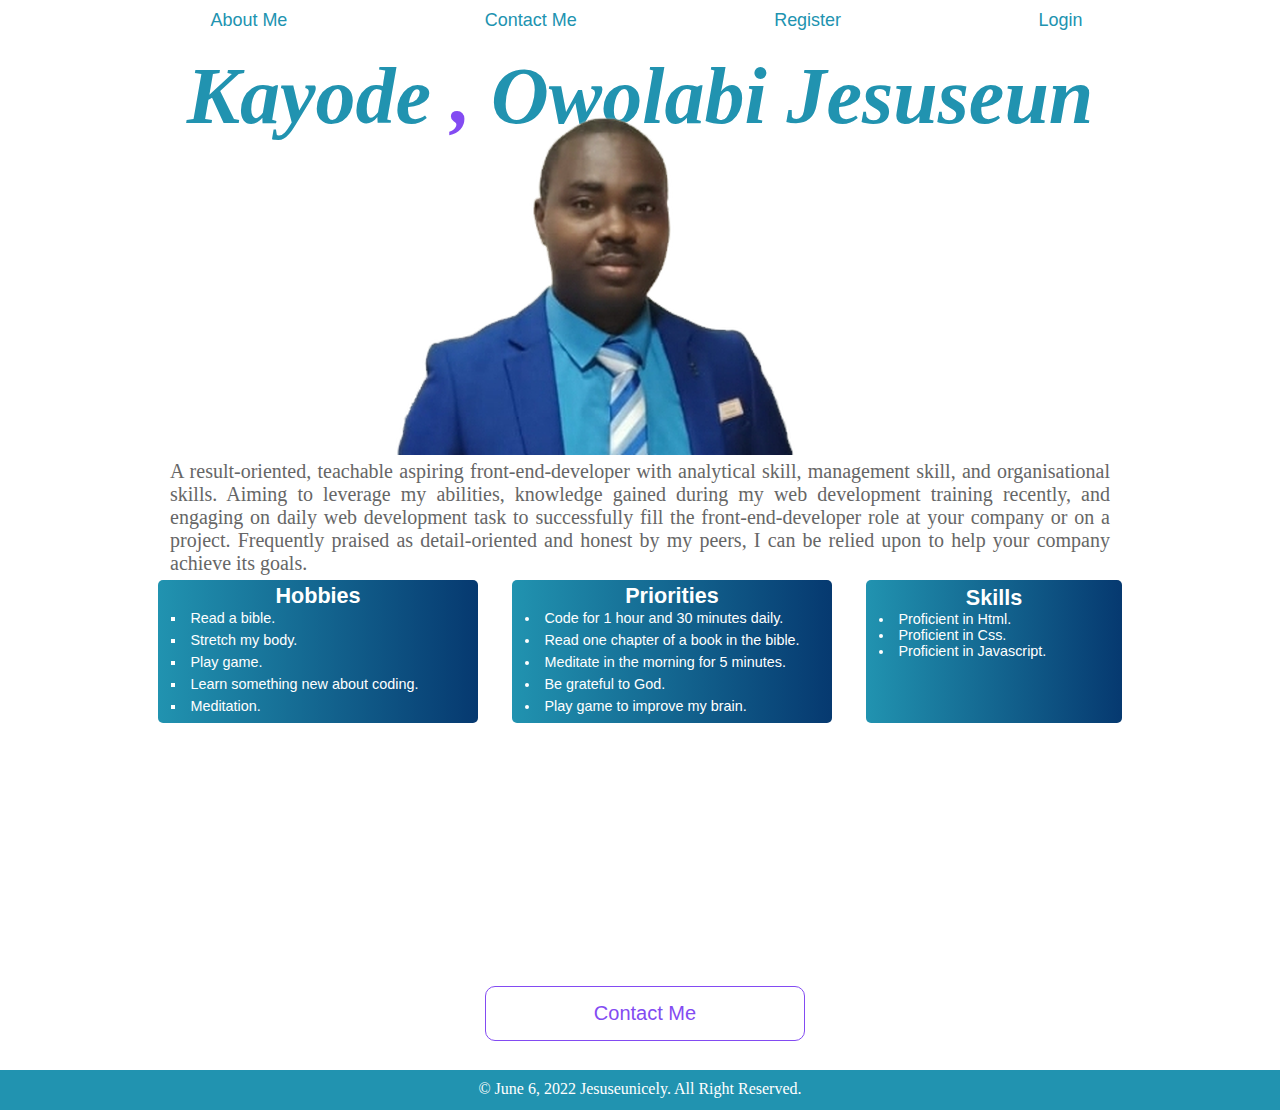
<file: index.html>
<!DOCTYPE html>
  <html lang="en">
   <head>
     <meta charset="UTF-8">
     <meta http-equiv="X-UA-Compatible" content="IE=edge">
     <meta name="viewport" content="width=device-width, initial-scale=1.0">
     <title>About me page</title>
     <link rel="stylesheet" href="index.css">
   </head>
<body>
    <header>
        <nav>
            <ol id="menu-lists"> 
              <li><a class="menu-link" href="index.html">About Me</a></li>
              <li><a class="menu-link" href="contact.html">Contact Me</a></li>
              <li><a class="menu-link" href="registration.html">Register</a></li>
              <li><a class="menu-link" href="login.html">Login</a></li>
            </ol>
        </nav>
    </header>
    <main>
        <section>
             <h1>Kayode <span id="comma">,</span> Owolabi Jesuseun</h1>
             <img id="img-div" src="images/owolabi-updated.png" alt="a cute photo of jesuseunicely">
            <p>A result-oriented, teachable aspiring front-end-developer with analytical skill, management skill, and organisational skills. 
                Aiming to leverage my abilities, knowledge gained during my web development training recently, and engaging on daily web development task to successfully fill 
                the front-end-developer role at your company or on a project. Frequently praised as detail-oriented and honest by my peers, I can
                be relied upon to help your company achieve its goals.</p>
        </section>
       <article id="personality"> 
        <section class="lifestyle first-lifestyle">
            <h2>Hobbies</h2>
            <ul>
                <li>Read a bible. </li>
                <li>Stretch my body.</li>
                <li>Play game.</li>
                <li>Learn something new about coding.</li>
                <li>Meditation.</li>
            </ul>
        </section>
         
        <section class="lifestyle second-lifestyle">
            <h2>Priorities</h2>
            <ol>
                <li>Code for 1 hour and 30 minutes daily.</li>
                <li>Read one chapter of a book in the bible.</li>
                <li>Meditate in the morning for 5 minutes.</li>
                <li>Be grateful to God.</li>
                <li>Play game to improve my brain.</li>
            </ol>
        </section>
 
        <section class="lifestyle">
            <h2>Skills</h2>
              <ol>
                 <li>Proficient in Html.</li>
                 <li>Proficient in Css.</li>
                 <li>Proficient in Javascript.</li>
            </ol>
        </section>
    </article>
    <a href="contact.html"><button id="contact-button">Contact Me</button></a>
    </main>
    <footer id="kayode-footer">
      <span> &copy; June 6, 2022 Jesuseunicely. All Right Reserved.</span> 
    </footer>
    
</body>
</html>
</file>
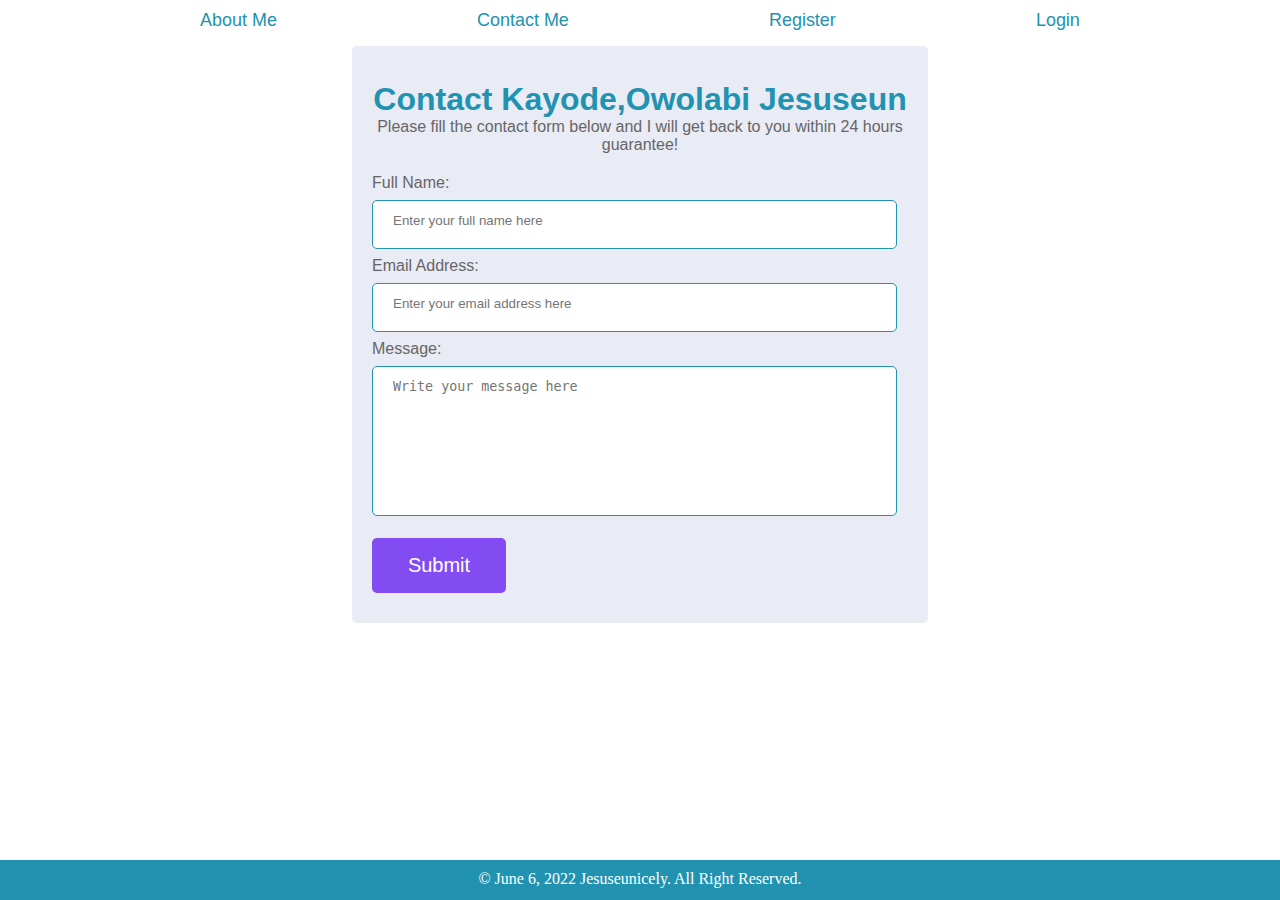
<file: contact.html>
<!DOCTYPE html>
<html lang="en">
<head>
    <meta charset="UTF-8">
    <meta http-equiv="X-UA-Compatible" content="IE=edge">
    <meta name="viewport" content="width=device-width, initial-scale=1.0">
    <title>Contact Page</title>
    <link rel="stylesheet" href="contact.css">
</head>
<body>
    <header>
        <nav>
            <ol id="menu-lists"> 
              <li><a class="menu-link" href="index.html">About Me</a></li>
              <li><a class="menu-link" href="contact.html">Contact Me</a></li>
              <li><a class="menu-link" href="registration.html">Register</a></li>
              <li><a class="menu-link" href="login.html">Login</a></li>
            </ol>
        </nav>
    </header>
    <main>
        <section id="contact-form">
          <h1 id="contact-heading">Contact Kayode,Owolabi Jesuseun</h1>
          <p> Please fill the contact form below and I will get back to you within 24 hours guarantee!</p>
        <form action="#">
            <label for="name">Full Name:</label><br>
            <input type="text" id="name" placeholder="Enter your full name here" required> <br>
            <label for="email">Email Address:</label><br>
            <input type="text" id="email" placeholder="Enter your email address here" required> <br>
            <label for="message">Message:</label>
            <textarea placeholder="Write your message here" required></textarea><br>
            <button type="submit" id="contact-submit-button">Submit</button>
        </form>
    </section>
    </main>
    <footer id="kayode-footer">
        <span> &copy; June 6, 2022 Jesuseunicely. All Right Reserved.</span>
    </footer>
</body>
</html>
</file>
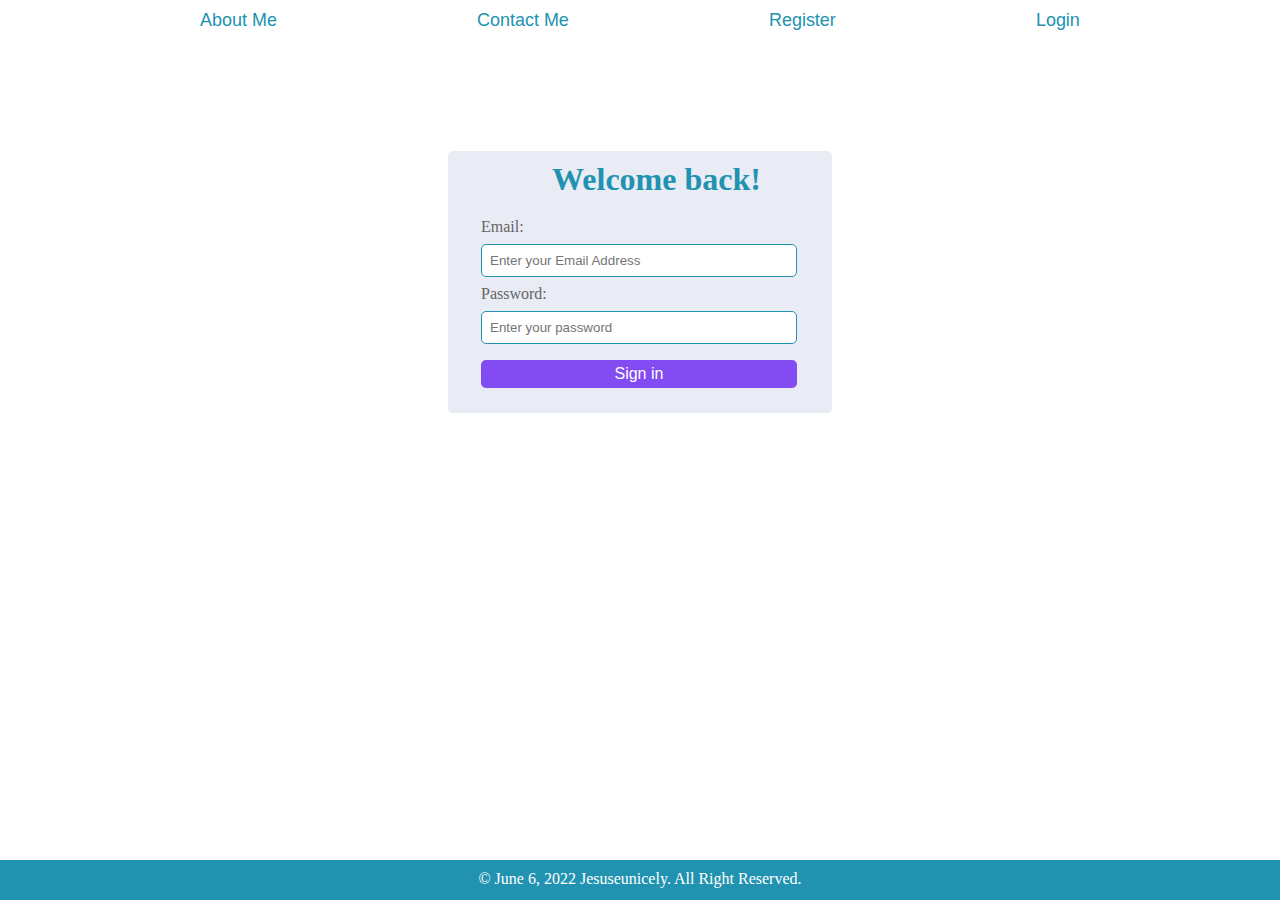
<file: login.html>
<!DOCTYPE html>
<html lang="en">
<head>
    <meta charset="UTF-8">
    <meta http-equiv="X-UA-Compatible" content="IE=edge">
    <meta name="viewport" content="width=device-width, initial-scale=1.0">
    <title>Login Page</title>
    <link rel="stylesheet" href="login.css">
</head>
<body>
    <header>
        <nav>
            <ol id="menu-lists"> 
              <li><a class="menu-link" href="index.html">About Me</a></li>
              <li><a class="menu-link" href="contact.html">Contact Me</a></li>
              <li><a class="menu-link" href="registration.html">Register</a></li>
              <li><a class="menu-link" href="login.html">Login</a></li>
            </ol>
        </nav>
    </header>
    <main>
        <section id="login-div">
            <h1>Welcome back!</h1>
            <form action="#">
                <label for="email">Email:</label><input type="email" id="email" placeholder="Enter your Email Address" required><br>
                <label for="password">Password:</label> <input type="password" id="password" placeholder="Enter your password" required>
               <button type="submit">Sign in</button>
            </form>
        </section>

    </main>
    <footer id="kayode-footer">
        <span> &copy; June 6, 2022 Jesuseunicely. All Right Reserved.</span>
    </footer>
</body>
</html>
</file>
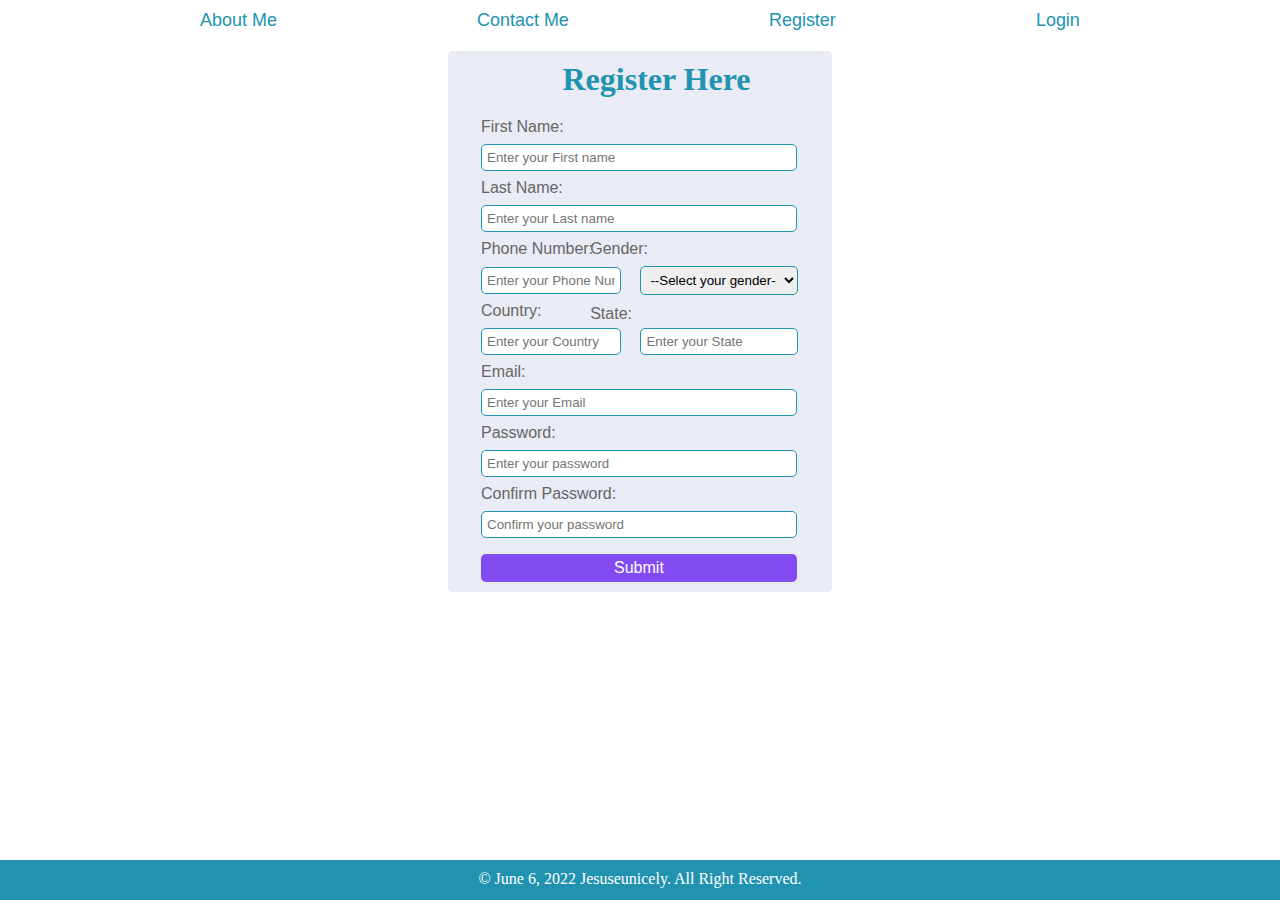
<file: registration.html>
<!DOCTYPE html>
<html lang="en">
<head>
    <meta charset="UTF-8">
    <meta http-equiv="X-UA-Compatible" content="IE=edge">
    <meta name="viewport" content="width=device-width, initial-scale=1.0">
    <title>Registration Page</title>
    <link rel="stylesheet" href="registration.css">
</head>
<body>
    <header>
        <nav>
            <ol id="menu-lists"> 
              <li><a class="menu-link" href="index.html">About Me</a></li>
              <li><a class="menu-link" href="contact.html">Contact Me</a></li>
              <li><a class="menu-link" href="registration.html">Register</a></li>
              <li><a class="menu-link" href="login.html">Login</a></li>
            </ol>
        </nav>
    </header>
    <main>
        <section id="registration-div">
            <h1>Register Here</h1>
            <form action="#">
              <label for="fname">First Name:</label><br><input type="text" id="fname" placeholder="Enter your First name" required><br>
              <label for="lname">Last Name:</label><br><input type="text" id="lname" name="lname" placeholder="Enter your Last name" required><br>
              <label for="phone">Phone Number:</label><br><input type="phone" id="phone" name="phone" placeholder="Enter your Phone Number" required>
              <label for="gender" id="gendering">Gender:</label>
              <select name="male-female" id="gender">
                  <option value="select">--Select your gender--</option>
                  <option value="male">Male</option>
                  <option value="female">Female</option>
              </select>
              <br><label for="country">Country:</label><br><input type="text" id="country" name="country" placeholder="Enter your Country" required>
              <label for="state" id="stated">State:</label><input type="text" id="state"  name="state" placeholder="Enter your State" required><br>
              <label for="email">Email:</label><br><input type="email" id="email"  name="email" placeholder="Enter your Email" required><br>
              <label for="password">Password:</label><br><input type="password" id="password" name="password" placeholder="Enter your password"><br>
              <label for="confirm-password">Confirm Password:</label><br><input type="password" id="confirm-password" name="confirm-password" placeholder="Confirm your password"><br>
              <button type="submit">Submit</button>
            </form>
        </section>
    </main>
    <footer id="kayode-footer">
        <span> &copy; June 6, 2022 Jesuseunicely. All Right Reserved.</span>
    </footer>
    
</body>
</html>
</file>
<file: index.css>
/* main color (60%):#2193b0  secondary 30%: #E9EBF5, accent 10%: #834BF2 */


* {
    padding: 0px;
    margin: 0px;
}
 header {
     margin-top: 10px;
 }

#menu-lists {
    font-size: 1.123rem;
    font-family: 'Segoe UI', Tahoma, Geneva, Verdana, sans-serif;
    display: flex;
    justify-content: space-evenly;
    color: #2193b0;
}

#menu-lists > li {
   text-decoration: none;
   list-style-type: none;
}


#menu-lists > li:hover {
   text-decoration: underline;
   cursor: pointer;
}

.menu-link {
    text-decoration: none;
    color: #2193b0;
}

h1 {
    margin-top: 20px; 
    text-align: center;
    font-size: 500%;
    font-style: italic;
    color: #2193b0;
}

#comma {
    color: #834BF2;
}


#img-div {
     display: block;
     position: relative;
     bottom:  110px;
     margin-left: auto;
     margin-right: auto;
}


p {
    text-align: justify;
    font-size: 1.25rem;
    color: #666666;
    position: absolute;
    top: 460px;
    margin: 0px 170px 0px 170px;
}

#personality {
    display: flex;
    position: relative;
    top: 15px;
    flex-direction: row;
    justify-content: center;
}

.lifestyle {
    font-family: 'Segoe UI', Tahoma, Geneva, Verdana, sans-serif;
    font-size: 0.9rem;
    width: 20%;
    height: 135px;
    background: linear-gradient(90deg,#2193b0, #063970);
    color: white;
    margin-left: 17px;
    margin-right: 17px;
    text-align: center;
    border-radius: 5px;
    padding-top: 5px;
    padding-bottom: 3px;
}

.lifestyle:hover {
    transform: scale(1.1);
}

.first-lifestyle {
    width: 25%;
    height: 135px;
    line-height: 22px;
}

.second-lifestyle {
    width: 25%;
    height: 135px;
    line-height: 22px;
}
 ol{
    list-style-position: inside;
    text-align: justify;
    list-style-type: disc;
    padding-left: 13px;
}


ul {
    list-style-position: inside;
    text-align: justify;
    list-style-type: square;
    padding-left: 13px;
}


#contact-button {
    position: absolute;
    bottom: -141px;
    right: 475px;
    width: 25%;
    padding: 15px 0px 15px 0px;
    font-size: 20px;
    border-radius: 10px;
    cursor: pointer;
    background-color:#fff;
    color: #834BF2;
    border: 1px solid #834BF2;
    text-decoration: none;
}

#contact-button:hover {
    background-color: #8c58f3;
    color:#fff;
}


#kayode-footer {
    font-size: 1rem;
    width: 100%;
    height: 30px;
    background-color: #2193b0;
    color: white;
    padding-top: 10px;
    text-align: center;
    position: absolute;
    bottom: -210px;
}

@media (min-width: 360px) and (max-width: 640px) {
     #img-div {
        box-sizing: border-box;
        position: absolute;
        bottom: 290px;
        left: 35px;
        max-width: 90%;
     }
     
     p {
        font-size: 1rem;
        text-align: justify;
        top: 350px;
        margin: 0px 20px 0px 20px;
}

     #kayode-footer {
        bottom: -500px;
     }

     #contact-button {
        right: 16px;
        bottom: -435px;
        width: 90%;
     } 

    #personality {
        flex-direction: column;
        justify-content: center;
        top: 390px;
        margin-left: 5px;
     }
     
     .lifestyle {
        width: 90%;
        margin-bottom: 15px;
     }

     h1 {
        font-size: 280%;
     }

     main {
        height: 178vh;
     }
}
</file>
<file: contact.css>
* {
    padding: 0px;
    margin: 0px;
    
}
 header {
     margin-top: 10px;
 }

main {
    font-family: 'Segoe UI', Tahoma, Geneva, Verdana, sans-serif;
}

label {
    color: #666666;
}

#menu-lists {
    font-size: 1.123rem;
    font-family: 'Segoe UI', Tahoma, Geneva, Verdana, sans-serif;
    display: flex;
    justify-content: space-evenly;
    color: #2193b0;
}

#menu-lists > li {
   text-decoration: none;
   list-style-type: none;
}


#menu-lists > li:hover {
   text-decoration: underline;
   cursor: pointer;
}

.menu-link {
    text-decoration: none;
    color: #2193b0;
}


#contact-heading {
    text-align: center;
    margin: 15px 0px 0px 0px;
    color:#2193b0;
    font-family: 'Segoe UI', Tahoma, Geneva, Verdana, sans-serif;
}

#contact-form {
     background-color: #E9EBF5;
     max-width: 45%;
     margin:  15px auto 0;
     padding: 20px;
     font-family:'Segoe UI', Tahoma, Geneva, Verdana, sans-serif;
     border-radius: 5px;
     box-sizing: border-box;
}

p {
    text-align: center;
    margin-bottom: 20px;
    color: #666666;
}

input[type=text], email {
    width: 98%;
    box-sizing: border-box;
    padding: 12px 20px 20px 20px;
    margin: 8px 0;
    border-radius: 5px;
    outline: none;
    border: 1px solid #2193b0;
}

input[type=text]:focus {
    background-color: #eaf7fb;
}



#contact-submit-button {
     width: 25%;
     padding: 16px 32px;
     margin: 10px 0px;
     cursor: pointer;
     background-color:  #834BF2;
     color: #fff;
     font-size: 20px;
     outline: none;
     border: none;
     border-radius: 5px;
}


#contact-submit-button:hover {
    background-color: #8c58f3;
}


textarea {
    width: 98%;
    height: 150px;
    resize: none;
    box-sizing: border-box;
    padding: 12px 20px;
    margin: 8px 0;
    background-color: #fff;
    border-radius: 5px;
    border: 1px solid #2193b0;
    outline: none;
}

textarea:focus {
    background-color: #eaf7fb;
}


#kayode-footer {
    font-size: 1rem;
    width: 100%;
    height: 30px;
    background-color: #2193b0;
    color: white;
    padding-top: 10px;
    text-align: center;
    position: absolute;
    bottom: 0;
}

/* css handles that mobile responsiveness*/
@media (min-width: 400px) and (max-width: 570px){
    #contact-heading {
        font-size: 30px;
    }
    #contact-form {
        max-width: 85%;
        margin: 25px auto 0;
    }
   #contact-submit-button {
       width: 25%;
       padding: 4px 0px;
       font-size: 15px;
       margin: 2px 0px;
   }
    
   #kayode-footer {
       bottom: -182px;
   }

}

@media (min-width: 375px) and (max-width: 667px) {
    #contact-heading {
        font-size: 27px;
    }

    #contact-form {
        max-width: 85%;
        margin: 20px auto 0;
    }

    #contact-submit-button {
        width: 25%;
        padding: 8px 5px 8px 5px;
        font-size: 15px;
    }

    #kayode-footer {
        bottom: -110px;
    }
}

@media (min-width: 414px) and (max-width: 896px){
    #contact-form {
        position: absolute;
        bottom: 130px;
        left: 30px;
    }

    header {
        margin-top: 35px;
    }

    #kayode-footer{
        bottom: 0;
    }
}

@media (min-width: 390px) and (max-width: 884px) {
    #contact-form {
        position: absolute;
        bottom: 90px;
        left: 30px;
    }

    header {
        margin-top: 35px;
    }

    #kayode-footer{
        bottom: 0;
    }
}

@media (min-width: 360px) and (max-width: 740px) {
    #contact-form {
        max-width: 85%;
        margin: 25px auto 0;
    }

    #contact-submit-button {
        width: 25%;
        padding: 8px 5px 8px 5px;
        font-size: 16px;
    }

    header {
        margin-top: 18px;
    }

        #kayode-footer {
            position: absolute;
            bottom: -145px;
        }

        main {
            height: 120vh;
        }
}




@media (min-width: 412px) and (max-width: 915px){
    #contact-form {
        position: absolute;
        bottom: 160px;
        left: 30px;
    }

    header {
        margin-top: 35px;
    }
}
</file>
<file: login.css>
* {
    padding: 0px;
    margin: 0px;
}
 header {
     margin-top: 10px;
 }

#menu-lists {
    font-size: 1.123rem;
    font-family: 'Segoe UI', Tahoma, Geneva, Verdana, sans-serif;
    display: flex;
    justify-content: space-evenly;
    color: #2193b0;
}

#menu-lists > li {
   text-decoration: none;
   list-style-type: none;
}


#menu-lists > li:hover {
   text-decoration: underline;
   cursor: pointer;
}

.menu-link {
    text-decoration: none;
    color: #2193b0;
}

h1 {
    margin-bottom: 20px;
    color: #2193b0;
    text-align: center;
}


#login-div {
    max-width: 30%;
    margin: 120px auto 0;
    background-color:   #E9EBF5;
    padding-left: 33px;
    padding-bottom: 10px;
    padding-top: 10px;
    border-radius: 5px;
    box-sizing: border-box;
}

#email, #password {
    border: 1px solid #2193b0;
    box-sizing: border-box;
    padding: 8px;
    margin: 8px 0;
    border-radius: 5px;
    width: 90%;
    outline: none;
}

label {
    color: #666666;
}

button {
    font-family: 'Segoe UI', Tahoma, Geneva, Verdana, sans-serif;
    background-color: #834BF2;
    color: #fff;
    border-radius: 5px;
    padding: 5px;
    margin-top: 8px;
    margin-bottom: 15px;
    width: 90%;
    outline: none;
    border: none;
    font-size: 16px;
}

button:hover {
    background-color:#8c58f3;
    cursor: pointer;
}

#kayode-footer {
    font-size: 1rem;
    width: 100%;
    height: 30px;
    background-color: #2193b0;
    color: white;
    padding-top: 10px;
    text-align: center;
    position: absolute;
    bottom: 0;
}

@media (min-width: 360px) and (max-width: 640px) {

    #kayode-footer {
        top: 553px;
    }

    #login-div {
        max-width: 85%;
    }

    header {
        margin-top: 15px;
    }
}
</file>
<file: registration.css>
* {
    padding: 0px;
    margin: 0px;
}
 header {
     margin-top: 10px;
 }

#menu-lists {
    font-size: 1.123rem;
    font-family: 'Segoe UI', Tahoma, Geneva, Verdana, sans-serif;
    display: flex;
    justify-content: space-evenly;
    color: #2193b0;
}

#menu-lists > li {
   text-decoration: none;
   list-style-type: none;
}


#menu-lists > li:hover {
   text-decoration: underline;
   cursor: pointer;
}

.menu-link {
    text-decoration: none;
    color: #2193b0;
}

h1 {
    margin-bottom: 20px;
    color: #2193b0;
    text-align: center;
}

#registration-div {
    max-width: 30%;
    margin: 20px auto 0;
    background-color:   #E9EBF5;
    padding-left: 33px;
    padding-bottom: 10px;
    padding-top: 10px;
    border-radius: 5px;
    box-sizing: border-box;
}

  label {
    font-family: 'Segoe UI', Tahoma, Geneva, Verdana, sans-serif;
    color:#666666;
  }

     #gender, #state {
    width: 45%;
    box-sizing: border-box;
    padding: 5px;
    margin: 8px 0px 0px 15px;
    border-radius: 5px;
    outline: none;
    border: 1px solid #2193b0;
}

input[type=phone], #country {
    border: 1px solid #2193b0;
    box-sizing: border-box;
    padding: 5px;
    margin: 8px 0;
    border-radius: 5px;
    width: 40%;
    outline: none;
}   

 #lname, #fname, #email, #password, #confirm-password {
    border: 1px solid #2193b0;
    box-sizing: border-box;
    padding: 5px;
    margin: 8px 0;
    border-radius: 5px;
    width: 90%;
    outline: none;
}

#gendering {
    position: absolute;
    top: 240px;
    right: 632px;
}

#stated {
    position: absolute;
    top: 305px;
    right: 648px;
}


button {
    font-family: 'Segoe UI', Tahoma, Geneva, Verdana, sans-serif;
    background-color: #834BF2;
    color: #fff;
    border-radius: 5px;
    padding: 5px;
    margin-top: 8px;
    width: 90%;
    outline: none;
    border: none;
    font-size: 16px;
}

button:hover {
    background-color:#8c58f3;
    cursor: pointer;
}


#kayode-footer {
    font-size: 1rem;
    width: 100%;
    height: 30px;
    background-color: #2193b0;
    color: white;
    padding-top: 10px;
    text-align: center;
    position: absolute;
    bottom: 0;
}
</file>
